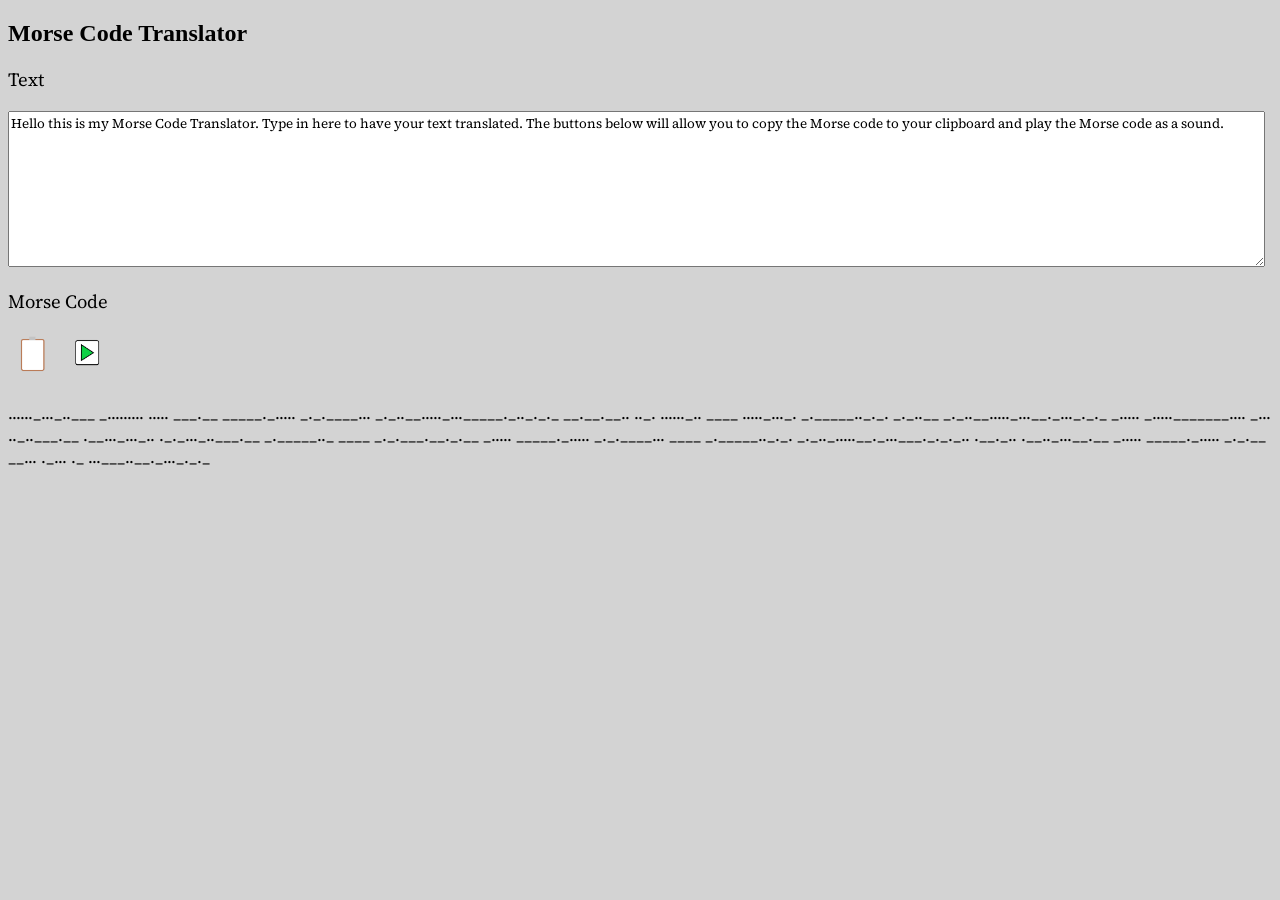
<file: index.html>
<!DOCTYPE html>
<html lang="en" xmlns="http://www.w3.org/1999/xhtml">
    <head>
        <meta charset="utf-8" />
        <script src="jquery.min.js"></script>
        <script src="Morse Code Translator Script.js"></script>

        <link rel="stylesheet" href="Morse Code Translator Style.css" />
        <link href="https://fonts.googleapis.com/css2?family=Source+Serif+4:ital,opsz,wght@0,8..60,200..900;1,8..60,200..900&display=swap" rel="stylesheet">

        <title>Morse Code Translator</title>
    </head>

    <body>
        <nav>
            <h1>Morse Code Translator</h1>
        </nav>

        <main>
            <h3 class="SerifFont">Text</h3>
            <textarea id="WrittenText" oninput="UpdateMorseCode()" class="SerifFont">Hello this is my Morse Code Translator. Type in here to have your text translated. The buttons below will allow you to copy the Morse code to your clipboard and play the Morse code as a sound.</textarea>

            <h3 class="SerifFont">Morse Code</h3>
            <p id="ErrorList"></p>
            <img id="CopyButton" class="button" src="Copy.png" onclick="CopyMorseCode(), TemporarilyChangeClass('#CopyButton', 200, 'ButtonClicked')" /> <img class="button" onclick="ToggleSound(), TemporarilyChangeClass('#SoundButton', 200, 'ButtonClicked')" id="SoundButton" src="Play.png"/> <img id="PauseButton" class="button" src="Blank.png" onclick="TogglePause(), TemporarilyChangeClass('#PauseButton', 200, 'ButtonClicked')" />
            <h6 id="Duration"></h6>
            <p id="MorseCode" class="SerifFont"></p>
        </main>

    </body>
</html>

<script>
    UpdateMorseCode()
</script>
</file>
<file: Morse Code Translator Style.css>
textarea {
    width: 99%;
    height: 150px;
}

.button {
    width: 50px;
    height: 40px;
}

#ErrorList {
    color: red;
}

.SerifFont {
    font-family: "Source Serif 4", serif;
    font-optical-sizing: auto;
    font-weight: 400;
    font-style: normal;
}

p {
    overflow-wrap: break-word;
}

body {
    background-color: lightgray;
}

@keyframes ButtonClick {
    0% {
        transform: scale(1);
    }

    50% {
        transform: scale(0.9);
    }

    100% {
        transform: scale(1);
    }
}

.ButtonClicked {
    animation-name: ButtonClick;
    animation-duration: 0.1s;
}
</file>
